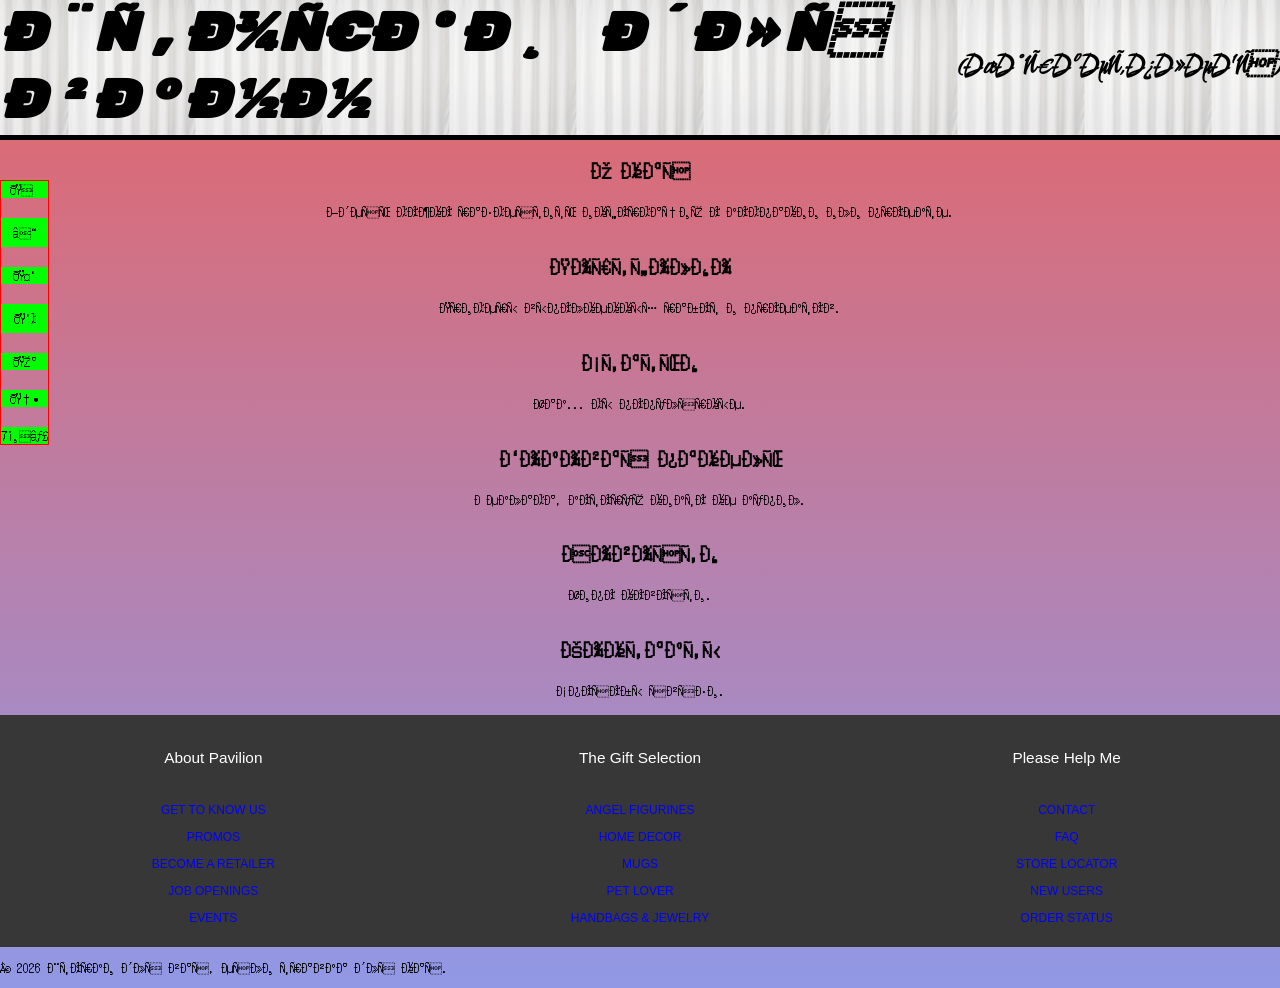
<file: index.html>
<!DOCTYPE html>
<html lang="en">

<head>
  <meta name="description" content="Покупка шторок для ванн доставка;
  бесплатно;
  фото;
  скидки, акции;
  рейтинги;
  отзывы;
  цена;
  недорого 1800;
  каталог;
  ;
  ;
  ;
  ;
  ;
  ;
  ;
  ;">
  <meta name="keywords" content="Шторки Купить Магазин Приобрести Ванна Душ Душевая Кабина">
  <meta name="author" content="Шторки Купить">

<!-- Yandex.Metrika counter -->
<script type="text/javascript">
  (function(m,e,t,r,i,k,a){
      m[i]=m[i]||function(){(m[i].a=m[i].a||[]).push(arguments)};
      m[i].l=1*new Date();
      for (var j = 0; j < document.scripts.length; j++) {if (document.scripts[j].src === r) { return; }}
      k=e.createElement(t),a=e.getElementsByTagName(t)[0],k.async=1,k.src=r,a.parentNode.insertBefore(k,a)
  })(window, document,'script','https://mc.yandex.ru/metrika/tag.js?id=109016115', 'ym');

  ym(109016115, 'init', {ssr:true, webvisor:true, clickmap:true, ecommerce:"dataLayer", referrer: document.referrer, url: location.href, accurateTrackBounce:true, trackLinks:true});
</script>
<noscript><div><img src="https://mc.yandex.ru/watch/109016115" style="position:absolute; left:-9999px;" alt="" /></div></noscript>
<!-- /Yandex.Metrika counter -->



    <meta charset="UTF-8">
    <meta http-equiv="X-UA-Compatible" content="IE=edge">
    <link href="https://fonts.googleapis.com/css2?family=DotGothic16&display=swap" rel="stylesheet">
    <link>

    <link rel="stylesheet" href="index.css">

    <title>Шторки для ванн</title>
    <!-- Yandex.Metrika counter -->
<script type="text/javascript">
    (function(m,e,t,r,i,k,a){
        m[i]=m[i]||function(){(m[i].a=m[i].a||[]).push(arguments)};
        m[i].l=1*new Date();
        for (var j = 0; j < document.scripts.length; j++) {if (document.scripts[j].src === r) { return; }}
        k=e.createElement(t),a=e.getElementsByTagName(t)[0],k.async=1,k.src=r,a.parentNode.insertBefore(k,a)
    })(window, document,'script','https://mc.yandex.ru/metrika/tag.js?id=109016043', 'ym');

    ym(109016043, 'init', {ssr:true, webvisor:true, clickmap:true, ecommerce:"dataLayer", referrer: document.referrer, url: location.href, accurateTrackBounce:true, trackLinks:true});
</script>
<noscript><div><img src="https://mc.yandex.ru/watch/109016043" style="position:absolute; left:-9999px;" alt="" /></div></noscript>
<!-- /Yandex.Metrika counter -->
</head>

<body>

<header id="mainHeader" class="color1">
  <h1 class="logo-text1">Шторки для ванн</h1>
  <h1 class="logo-text2">(Маркетплейс)</h1>
  
</header>

<audio id="sound-blast" src="imgs/blast.mp3" preload="auto" style="display: none;"></audio>
<nav class = 'navigate'>
  
  <a class = 'button_redirection' id ='index' urls ='index.html'><span>🏠</span> <p>Главная</p></a>
  <a  class = 'button_redirection' id ='about' urls="about.html"><span>❓</span> <p>О нас</p></a>
  <a  class = 'button_redirection' id ='gosuslugi' urls="gosuslugi.html"><span>🤑</span> <p>Наши шторки</p></a>
  <a  class = 'button_redirection' id ='portfolio' urls="portfolio.html"><span>💼</span><p>Личный кабинет</p></a>
  <a  class = 'button_redirection' id ='game' urls="game.html"><span>🎰</span><p>Игры</p></a>
  <a class = 'button_redirection' id = 'news' urls="news.html"><span>🆕</span><p>Новости</p></a>
  <a class = 'button_redirection' id = 'contacts' urls="contacts.html"><span>7️⃣</span><p>Контакты</p></a>

  </nav>
  

  <main>
    <section id="about">
      <h2>О нас</h2>
      <p>Здесь можно разместить информацию о компании или проекте.</p>
    </section>

     

    <section id="portfolio">
      <h2>Портфолио</h2>
      <p>Примеры выполненных работ и проектов.</p>
    </section>

    <article id="popular">
      <h2>Статьи</h2>
      <p>Так... мы популярные.</p>
    </article>

    <aside id="panel">
      <h2>Боковая панель</h2>
      <p>Реклама, которую никто не купил.</p>
    </aside>

    <section id="News">
      <h2>Новости</h2>
      <p>Типо новости.</p>
    </section>

    <section id="Contacts">
      <h2>Контакты</h2>
      <p>Способы связи.</p>
    </section>
  </main>

<footer class="flex-rw">
  
  <ul class="footer-list-top">
    <li>
      <h4 class="footer-list-header">About Pavilion</h4></li>
    <li><a href='/shop/about-mission' class="generic-anchor footer-list-anchor" itemprop="significantLink">GET TO KNOW US</a></li>
    <li><a href='/promos.html' class="generic-anchor footer-list-anchor" itemprop="significantLink">PROMOS</a></li>
    <li><a href='/retailers/new-retailers.html' class="generic-anchor footer-list-anchor" itemprop="significantLink">BECOME A RETAILER</a></li>

    <li><a href='/job-openings.html' itemprop="significantLink" class="generic-anchor footer-list-anchor">JOB OPENINGS</a></li>

    <li><a href='/shop/about-show-schedule' class="generic-anchor footer-list-anchor" itemprop="significantLink">EVENTS</a></li>
  </ul>
  <ul class="footer-list-top">
    <li>
      <h4 class="footer-list-header">The Gift Selection</h4></li>


    <li><a href='/Angels/cat/id/70' class="generic-anchor footer-list-anchor">ANGEL FIGURINES</a></li>
    <li><a href='/Home-Decor/cat/id/64' class="generic-anchor footer-list-anchor">HOME DECOR</a></li>
    <li><a href='/Mugs/cat/id/32' class="generic-anchor footer-list-anchor">MUGS</a></li>
    <li><a href='/Pet-Lover/cat/id/108' class="generic-anchor footer-list-anchor">PET LOVER</a></li>
    <li><a href='/Ladies-Accessories/cat/id/117' class="generic-anchor footer-list-anchor" target="_blank">HANDBAGS & JEWELRY</a></li>
  </ul>
  <ul class="footer-list-top">
    <li id='help'>
      <h4 class="footer-list-header">Please Help Me</h4></li>
    <li><a href='/shop/about-contact' class="generic-anchor footer-list-anchor" itemprop="significantLink">CONTACT</a></li>
    <li><a href='/faq.html' class="generic-anchor footer-list-anchor" itemprop="significantLink">FAQ</a></li>
    <li id='find-a-store'><a href='/shop/store-locator' class="generic-anchor footer-list-anchor" itemprop="significantLink">STORE LOCATOR</a></li>
    <li id='user-registration'><a href='/shop/user-registration?URL=' class="generic-anchor footer-list-anchor" itemprop="significantLink">NEW USERS</a></li>
    <li id='order-tracking'><a href='/shop/order-status' itemprop="significantLink" class="generic-anchor footer-list-anchor">ORDER STATUS</a></li>
  </ul>
</footer>
<p>© 2026 Шторки для вас, если травка для нас.</p>
</body>

<script src="script.js"></script>

</html>
</file>
<file: contacts.html>
<!DOCTYPE html>
<html lang="ru">

<head>
    <meta charset="UTF-8">
    <meta name="viewport" content="width=device-width, initial-scale=1.0">
    <link rel="stylesheet" href="contacts.css">
    <title>Контакты</title>
</head>
<body>
<div class="curtain">
  <div class="curtain__wrapper">
    <input type="checkbox" checked>
    <div class="curtain__panel curtain__panel--left">
    </div> 
    <div class="curtain__prize">
      <div class="container">
  <div class="paper">
    <h1>Наши контакты</h1>
    <p>С нетерпением ждем Вашего ответа!</p>
  </div>
  <ul class="numbers" role="list">
    <li class="number" role="listitem">
      <div class="link-wrapper">
        <i class="fab fa-twitter" aria-hidden="true"></i>
        <a href="https://twitter.com/s_aitchison" aria-label="Twitter profile">@s_aitchison</a>
      </div>
    </li>

    <li class="number" role="listitem">
      <div class="link-wrapper">
        <i class="fab fa-dev" aria-hidden="true"></i>
        <a href="https://dev.to/s_aitchison" aria-label="DEV profile">@s_aitchison</a>
      </div>
    </li>
    <li class="number" role="listitem">
      <div class="link-wrapper">
        <i class="fab fa-instagram" aria-hidden="true"></i>
        <a href="https://www.instagram.com/suzanneaitchison/" aria-label="Instagram profile">@suzanneaitchison</a>
      </div>
    </li>
    <li class="number" role="listitem">
      <div class="link-wrapper">
        <i class="fab fa-github" aria-hidden="true"></i>
        <a href="https://github.com/aitchiss" aria-label="GitHub profile">@aitchiss</a>
      </div>
    </li>
    <li class="number" role="listitem">
      <div class="link-wrapper">
        <i class="fab fa-codepen" aria-hidden="true"></i>
        <a href="https://codepen.io/aitchiss" aria-label="CodePen profile">@aitchiss</a>
      </div>
    </li>
  </ul>
</div>
    </div> 
    <div class="curtain__panel curtain__panel--right"> 
    </div> 
  </div> 
</div> 
</body>
</html>
</file>
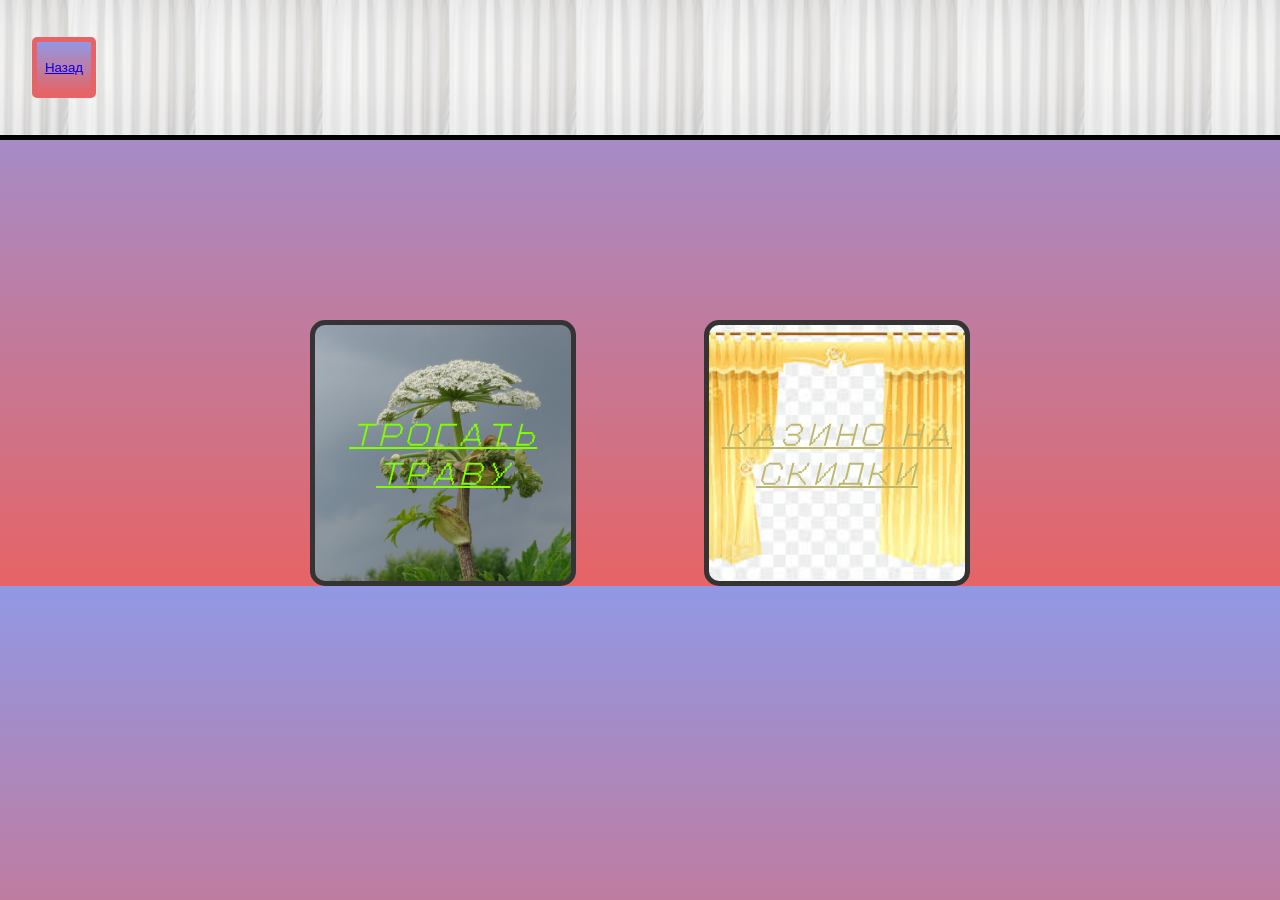
<file: game.html>
<!DOCTYPE html>
<html lang="en">

<head>
    <meta charset="UTF-8">
    <meta http-equiv="X-UA-Compatible" content="IE=edge">
    <meta name="viewport" content="width=device-width, initial-scale=1.0">

    <link>

    <link rel="stylesheet" href="game.css">

    <title>Игоры</title>
</head>
<body>
<header>
    <button class="back_btn"><a href="index.html">Назад</a></button>
</header>

<main>
    <div class="games">
        <a href="game_grass.html"><div class="game-panel grass">
            <p class="simple-text">ТРОГАТЬ ТРАВУ</p>
        </div></a>
        <a href=""><div class="game-panel gambling">
            <p class="simple-text">КАЗИНО НА СКИДКИ</p>
        </div></a>
    </div>
</main>
</body>
</file>
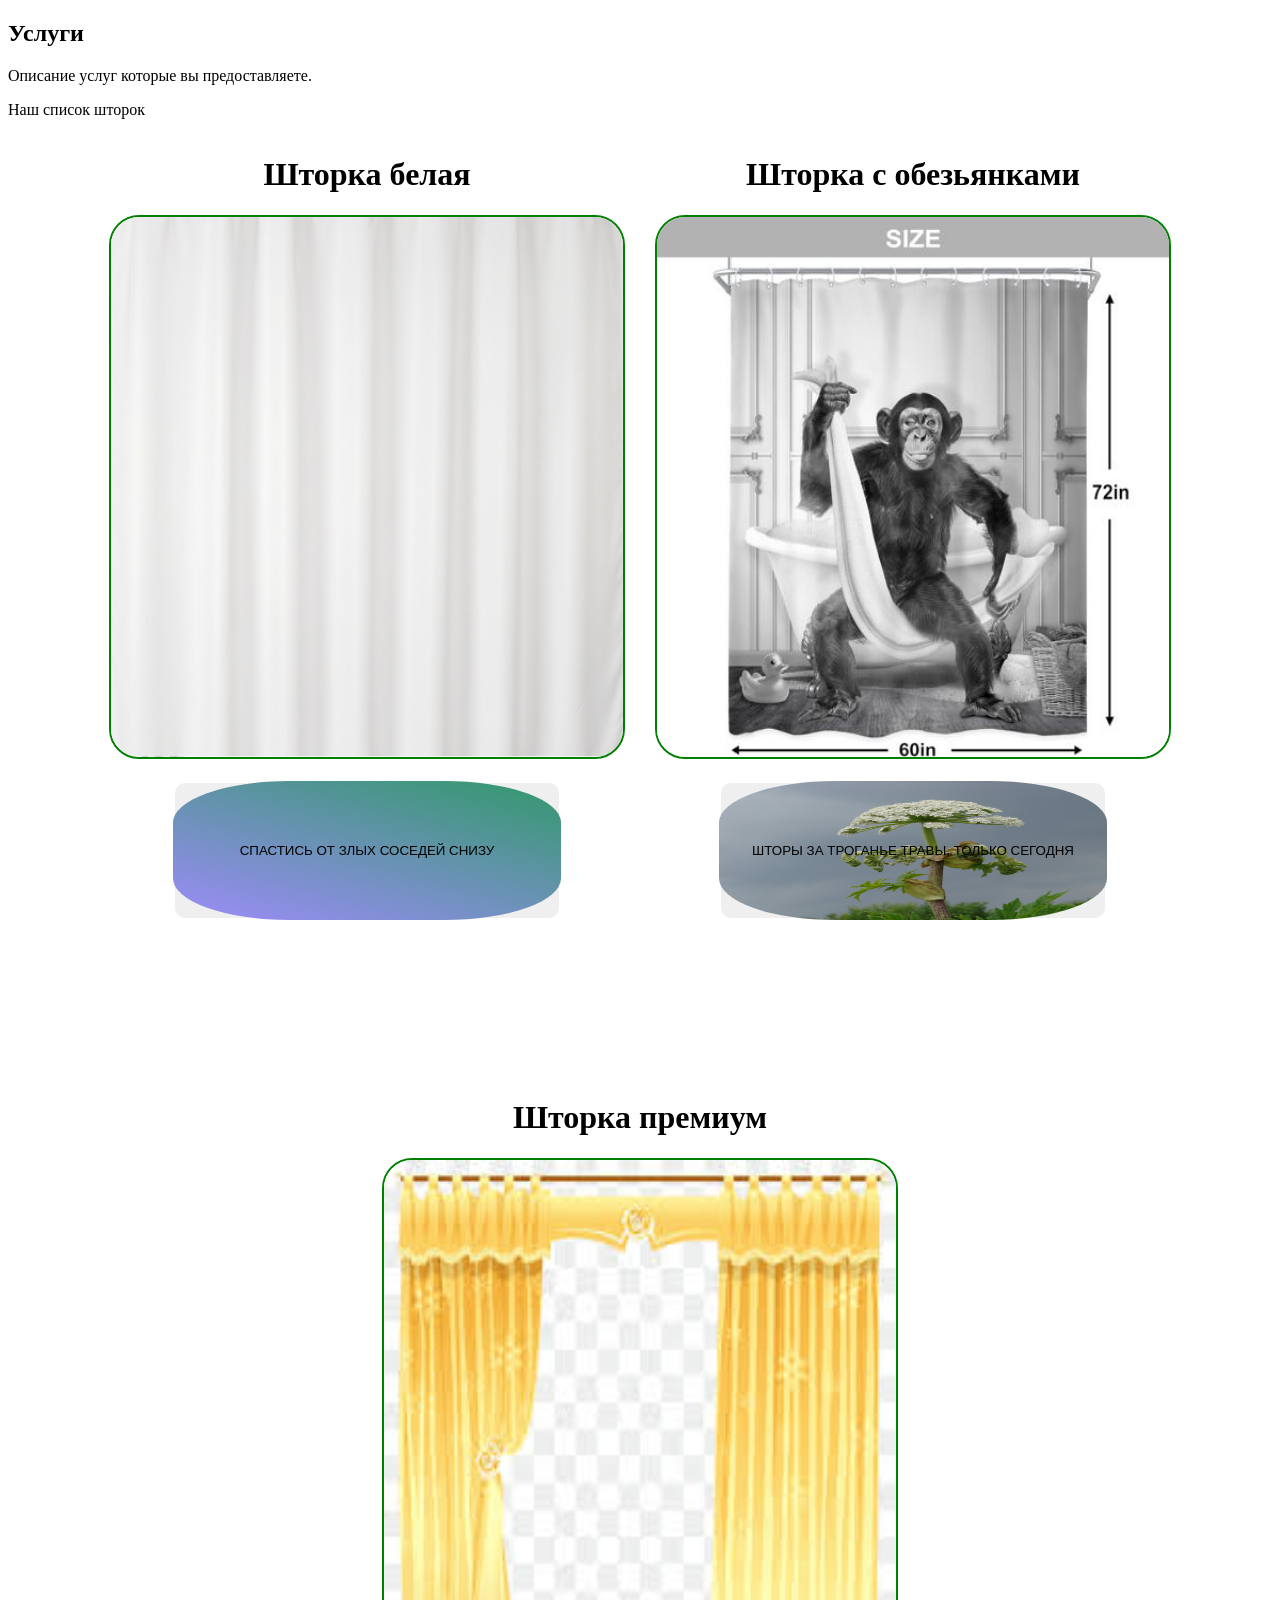
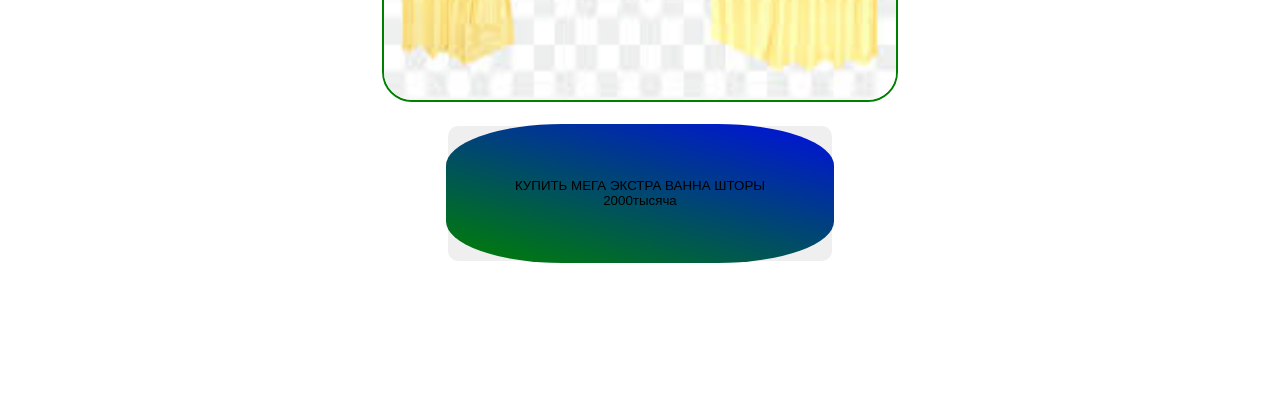
<file: gosuslugi.html>
<!DOCTYPE html>
<html lang="en">
<head>
  <meta charset="UTF-8">
  <title>Услуги</title>
  <link rel="stylesheet" href="gosuslugi.css">
</head>
<body>
      <h2>Услуги</h2>

      <p>Описание услуг которые вы предоставляете.</p>

      <p>Наш список шторок</p>

      <div class="list-shtorki">
        <div class = 'shtorka'>
            <h1>Шторка белая</h1>
            <img class="main-img" src="imgs/white-shtorki-background.jpeg">
            <br>
            <button class = 'b2'>СПАСТИСЬ ОТ ЗЛЫХ СОСЕДЕЙ СНИЗУ</button>


        </div>
        <div class = 'shtorka'>
            <h1>Шторка с обезьянками</h1>
            <img class="main-img" src="imgs/obezyana.jpg">
            <br>
            <button onclick="window.location.href='game_grass.html'" class = 'b3'>ШТОРЫ ЗА ТРОГАНЬЕ ТРАВЫ, ТОЛЬКО СЕГОДНЯ</button>


        </div>
        <div class = 'shtorka'>
            <h1>Шторка премиум</h1>
            <img class="main-img" src="imgs/premium.jpeg">
            <br>
            <button class = 'b1'>КУПИТЬ МЕГА ЭКСТРА ВАННА ШТОРЫ 2000тысяча</button>


        </div>
      </div>

</body>
</html>
</file>
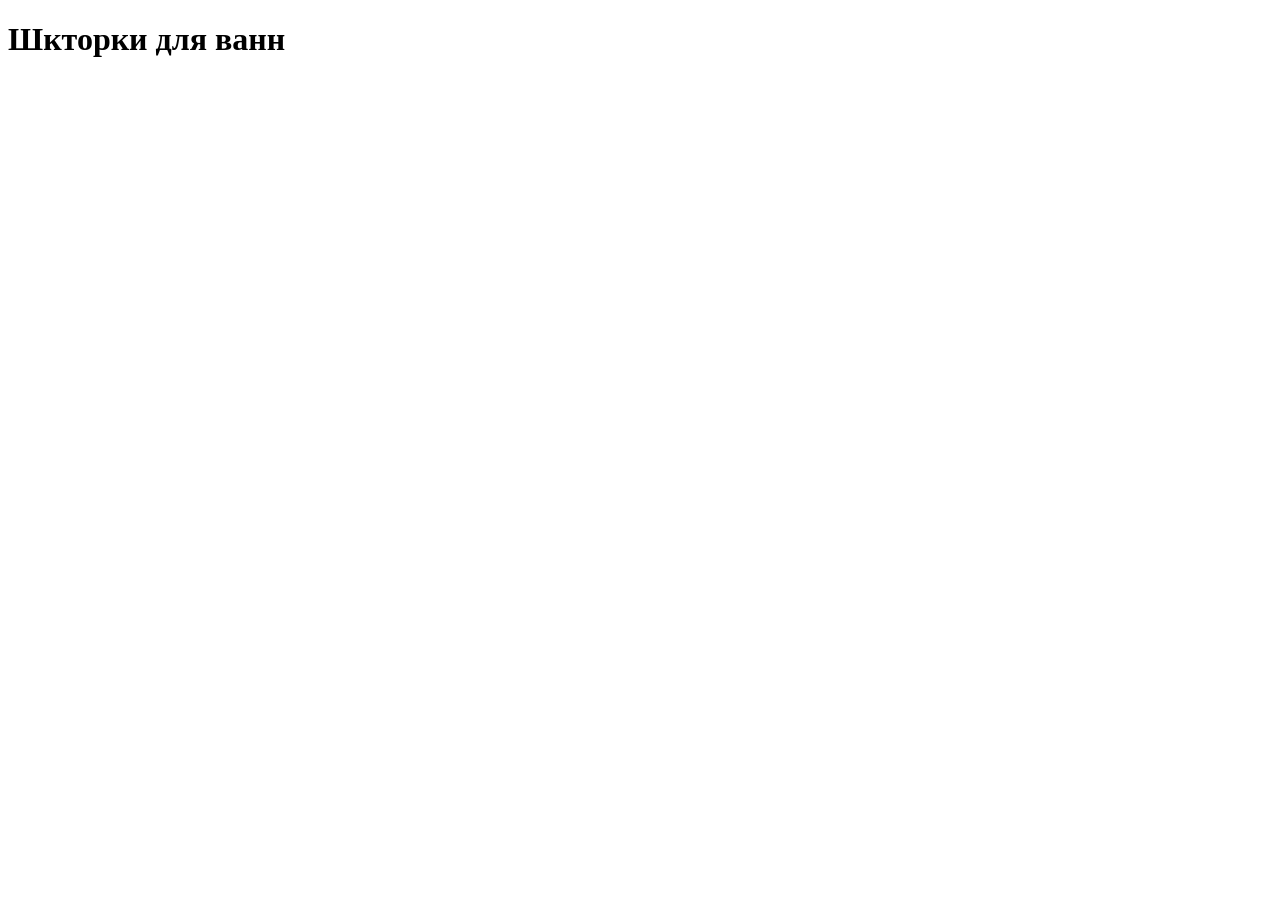
<file: main.html>
<!DOCTYPE html>
<html lang="en">

<head>
    <meta charset="UTF-8">
    <meta http-equiv="X-UA-Compatible" content="IE=edge">
    <meta name="viewport" content="width=device-width, initial-scale=1.0">
    <link>
    <title>Document</title>
</head>

<body>
<h1>Шкторки для ванн</h1>
</body>

</html>
</file>
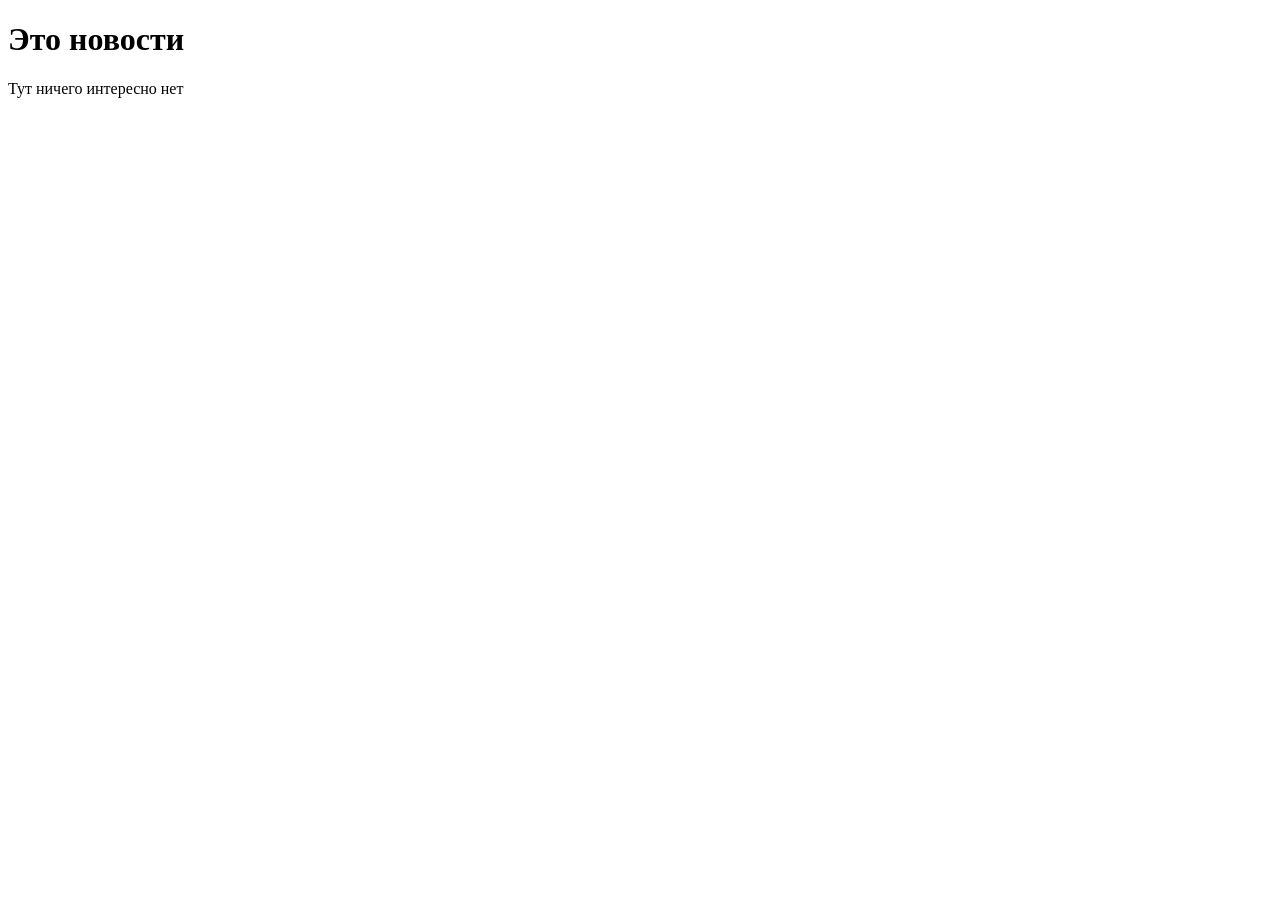
<file: news.html>
<!DOCTYPE html>
<html lang="ru">
<head>
    <meta charset="UTF-8">
    <meta http-equiv="X-UA-Compatible" content="IE=edge">
    <meta name="viewport" content="width=device-width, initial-scale=1.0">
    <title>Document</title>
</head>
<body>
    <h1>Это новости</h1>
    <p>Тут ничего интересно нет</p>
</body>
</html>
</file>
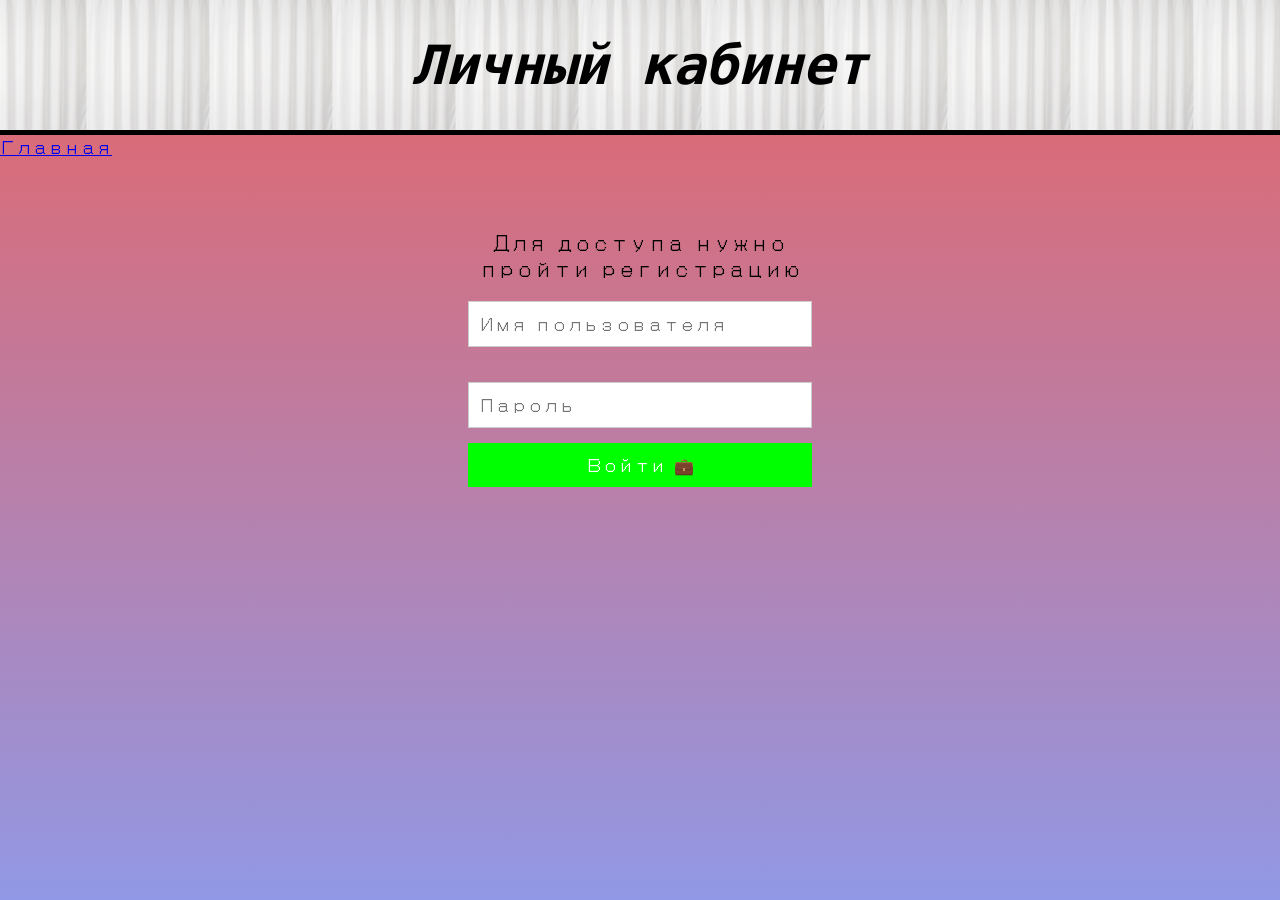
<file: portfolio.html>
<!DOCTYPE html>
<html lang="ru">
<head>
  <meta charset="UTF-8">
  <title>Личный кабинет</title>
  <link rel="stylesheet" href="portfolio.css">
</head>
<body>
  <header>
    <h1 class="logo">Личный кабинет</h1>
  </header>
  <a id ='home' href="index.html"><p>Главная</p></a>
  <div class="login-box">
    <p class="text">Для доступа нужно пройти регистрацию</p>
    
    <input type="text" id="username" class="input" placeholder="Имя пользователя">
    <div class="warning" id="warning"></div>
    
    <input type="password" id="password" class="input" placeholder="Пароль">
    
    <button id="loginBtn" class="btn">Войти 💼</button>
    
    <div id="status" class="status"></div>
  </div>

  <script src="portfolio.js"></script>
</body>
</html>
</file>
<file: index.css>
@import url('https://fonts.googleapis.com/css2?family=DotGothic16&display=swap');
@import url('https://fonts.googleapis.com/css2?family=Rubik+Mono+One&display=swap');
@import url('https://fonts.googleapis.com/css2?family=Comforter&display=swap');

.dotgothic16-regular { /*главный шрифт(всратый) - Рома*/
    font-family: "DotGothic16", sans-serif;
    font-weight: 400;
    font-style: normal;
}

.rubik-mono-one-regular {
  font-family: "Rubik Mono One", monospace;
  font-weight: 400;
  font-style: normal;
}

.comforter-regular {
  font-family: "Comforter", cursive;
  font-weight: 400;
  font-style: normal;
}

.logo-text1 { /*для главного лого1 - Рома*/
  font-style: italic;
  font-family: "Rubik Mono One";
  font-size: 6vh;
}

.logo-text2 { /*для главного лого2 - Рома*/
  font-style: italic;
  font-family: "Comforter";
  font-size: 3vh;
}

.simple-text { /*для просто текста - Рома*/
  font-family: "DotGothic16";
  font-size: 12px;
}

.simple-btn { /*для нормисной кнопки - Рома*/
  font-family: "DotGothic16";
  width: 10vw;
  height: fit-content;
  border: 7px rgb(174, 174, 174) inset;
  background-color: rgb(174, 174, 174);
  text-decoration: underline;
}

.simple-btn:active { /*для нормисной кнопки(при тыке) - Рома*/
  background-color: rgb(144, 144, 144);
}

.big-btn { /*для биг кнопки(пока тот же что и для нормиснойы) - Рома*/
  font-family: "DotGothic16";
  width: 10vw;
  height: fit-content;
  border: 7px rgb(174, 174, 174) inset;
  background-color: rgb(174, 174, 174);
  text-decoration: underline;
}

.big-btn:active { /*для биг кнопки(при тыке) - Рома*/
  background-color: rgb(144, 144, 144);
}

body {
	font: 12px "DotGothic16";
	-webkit-font-smoothing: antialiased;
	-moz-osx-font-smoothing: grayscale;
	margin: 0;
  padding: 0%;
	display: flex;
	flex-flow: column nowrap;
	justify-content: space-between;
  background: linear-gradient(#e66465, #9198e5);
}

header {
  border-bottom: 5px solid black; /*Жестко меняются цвета и омг анимация :D*/
  background-image: url('imgs/white-shtorki-background.jpeg');
  background-size: contain;
  background-position: center;
  background-repeat: repeat;
  background-blend-mode: multiply;
  display: flex;
  align-items: center;
  justify-content: center;
  gap: 4vh;
  width: 100%;
  height: 15vh;
  margin: 0;
  padding: 0;
  cursor: pointer;

  transition: transform 0.2s ease, background-color 0.4s ease;
}

header:active {
  transform: scale(0.97);
}

.animate-click {
  animation: clickAnim 0.4s ease;
}

@keyframes clickAnim {
  0%   { transform: scale(1); }
  50%  { transform: scale(1.05); }
  100% { transform: scale(1); }
}

.color1 {
  background-color: rgba(255, 255, 255, 0.9);
}

.color2 {
  background-color: rgba(255, 0, 225, 0.9);
}

.color3 {
  background-color: rgba(255, 172, 56, 0.9);
}

.color4 {
  background-color: rgba(0, 255, 0, 0.9);
}

.color5 {
  background-color: rgba(255, 255, 35, 0.9);
}

.color6 {
  background-color: rgba(50, 0, 135, 0.9);
}

.color7 {
  background-color: rgba(255, 200, 150, 0.9);
}

.color8 {
  background-color: rgba(9, 207, 207, 0.9);
}

.color9 {
  background-color: rgba(95, 0, 51, 0.9);
}

.color10 {
  background-color: rgba(161, 82, 82, 0.9);
}

.color11 {
  background-color: rgba(34, 75, 0, 0.9);
}

.color12 {
  background-color: rgba(255, 224, 88, 0.9);
}

ul {
	list-style: none;
}

a {
	text-decoration: none;
}

#name-head{
  display: flex;
  text-align: center;
  flex-direction: column;
  justify-content: center;
  padding: 0.5em;
}

#about{
  display: flex;
  text-align: center;
  flex-direction: column;
  justify-content: center;
  padding: 0.5em;

}

#portfolio{
  display: flex;
  text-align: center;
  flex-direction: column;
  justify-content: center;
  padding: 0.5em;
}

#popular{
  display: flex;
  text-align: center;
  flex-direction: column;
  justify-content: center;
  padding: 0.5em;
}

#panel{
  display: flex;
  text-align: center;
  flex-direction: column;
  justify-content: center;
  padding: 0.5em;
}

#News{
  display: flex;
  text-align: center;
  flex-direction: column;
  justify-content: center;
  padding: 0.5em;
}

#Contacts{
  display: flex;
  text-align: center;
  flex-direction: column;
  justify-content: center;
  padding: 0.5em;
}



.generic-anchor {
	color: blue;
}

.generic-anchor:visited {
	color: blue;
}

.generic-anchor:hover {
	color: darkblue; /* Исправил ошибку иничиализации - Егор */
}
.flex-rw {
  display: flex;
  flex-flow: row wrap;
}

main {
  flex: 1 1 auto; 
  display: flex;
  align-items: center;
  justify-content: center;
  flex-direction: column;
  color: rgb(0, 0, 0);
  line-height: 1;
}
footer {
  background: rgb(55,55,55);
  margin-top: auto;
  width: 100%
}
.footer-list-top {
  flex: 1;
  min-width: 200px;
  padding: 0 10px;
}
.footer-list-top > li {
  text-align: center;
  padding-bottom: 10px
}
.footer-list-header {
  padding: 1px 0 3px 0;
  font-size: 16px;
  color: #fff;
  font: 1.2vw "Oswald", sans-serif
}
.footer-list-anchor {
  font: 1em "Open Sans", sans-serif
}
.footer-social-section {
  width: 100%;
  align-items: center;
  justify-content: space-around;
  position: relative;
  margin-top: 5px;
}
.footer-social-section::after {
  content: "";
  position: absolute;
  z-index: 1;
  top: 50%;
  left: 10px;
  border-top: 1px solid blueviolet;
  width: calc(100% - 20px)
}
.footer-social-overlap {
  position: relative;
  z-index: 2;
  background: rgb(55,55,55);
  padding: 0 20px
}
.footer-social-connect {
  display: flex;
  align-items: center;
  font: 1.5em "Oswald", sans-serif;
  color: #fff
}
.footer-social-small {
  font-size: 0.6em;
  padding: 0px 20px
}
.footer-social-overlap > a {
  font-size: 1.5em
}
.footer-social-overlap > a:not(:first-child) {
  margin-left: 0.38em
}
.footer-bottom-section {
  width: 100%;
  padding: 10px;
  border-top: 1px solid red;
  margin-top: 10px
}
.footer-bottom-section > div:first-child {
  margin-right: auto
}
.footer-bottom-wrapper {
  font-size: 0.9em;
  color: #fff
}
.footer-address {
  display: inline;
  font-style: normal
}
.footer.flex-rw {
  flex-wrap: nowrap;
}
@media only screen and (max-width: 768px) {
  .footer-list-header {
    font-size: 2em
  }
  .footer-list-anchor {
    font-size: 1.1em
  }
  .footer-social-connect {
    font-size: 2.5em
  }
  .footer-social-overlap > a {
    font-size: 2.24em
  }
  .footer-bottom-wrapper {
    font-size: 1.3em
  }
}
@media only screen and (max-width: 568px) {
  main {
    font-size: 5em
  }
  .footer-list-top {
    flex: 1;
  }
  .footer-list-header {
    font-size: 3em;
  }
  .footer-list-anchor {
    font-size: 1.5em
  }
  .footer-social-section {
    justify-content: center
  }
  .footer-social-section::after {
    top: 25%
  }
  .footer-social-connect {
    margin-bottom: 10px;
    padding: 0 10px
  }
  .footer-social-overlap {
    display: flex;
    justify-content: center;
  }
  .footer-social-icons-wrapper {
    width: 100%;
    padding: 0
  }
  .footer-social-overlap > a:not(:first-child) {
    margin-left: 20px;
  }
  .footer-bottom-section {
    padding: 0 5px 10px 5px
  }
  .footer-bottom-wrapper {
    text-align: center;
    width: 100%;
    margin-top: 10px
  }
}
@media only screen and (max-width: 480px) {
  .footer-social-overlap > a {
    margin: auto
  }
  .footer-social-overlap > a:not(:first-child) {
    margin-left: 0;
  }
  .footer-bottom-rights {
    display: block
  }
}
@media only screen and (max-width: 320px) {
  .footer-list-header {
    font-size: 2.2em
  }
  .footer-list-anchor {
    font-size: 1.2em
  }
  .footer-social-connect {
    font-size: 2.4em
  }
  .footer-social-overlap > a {
    font-size: 2.24em
  }
  .footer-bottom-wrapper {
    font-size: 1.3em
  }
}



















































































































































































































.navigate {

 display: flex;
 flex-direction: column;
 justify-content: left;
 margin-top: 20vh;

 border: 1px solid red;
 gap: 20px;
 position: fixed;

 

}
.navigate a{
  /* display: flex; */
  /* justify-content: center; */
  text-align: center;

  text-decoration: none;
  background-color:lime;
  flex:1
  

}
.navigate a p{
  display: none;
  color:#acffff;
}
@keyframes animations {
  0%{filter: brightness(1);}
  95%{filter: brightness(0) saturate(100%) invert(48%) sepia(79%) saturate(2476%) hue-rotate(86deg) brightness(118%) contrast(119%);}
  100%{display: none;}
}
@keyframes animations2 {
  
  0%{filter: brightness(0) saturate(100%) invert(48%) sepia(79%) saturate(2476%) hue-rotate(86deg) brightness(118%) contrast(119%);}
  100%{filter: brightness(1);}
}
@media (min-width: 500px) {
  .navigate a:hover span{
    animation: animations 1s linear 1 forwards;

}
.navigate a:hover p{
  display: block;
  animation: animations2 1s linear 1 forwards;
}

}
</file>
<file: contacts.css>
.curtain {
  width: 100%; /* Ensures the component is the full screen width */
  height: 100vh;
  overflow: hidden; /* Allows you to slide the panels outside the container without them showing */
}
  
.curtain__wrapper {
   /*These make sure the curtain covers the whole container*/
  width: 100%; 
  height: 100%;
}
      
.curtain__panel {
   /*These sets a background color as well as an img to make it look like an actual curtain*/
  background: #8b0000;
  background-image: url("https://images.vexels.com/media/users/17482/101168/preview2/01bdac45c37aff22f75230abf3f019d4-red-curtain-background.png");
  background-repeat: no-repeat;
  background-size: cover;
  width: 50%; /* Each panel takes up half the container */
  height: 100vh; /* Used for demo purposes */
  float: left; /* Makes sure panels are side-by-side */
  position: relative; /* Needed to define the z-index */
  z-index: 2; /* Places the panels in front of the prize */
  transition: all 1s ease-out; /* Animates the sliding transition */
}

.curtain__panel--left {
  /* Slides the panel to the left out of the container */
  transform: translateX(-100%);
}

.curtain__panel--right {
  /* Slides the panel to the right out of the container */
  transform: translateX(100%);
}
  
.curtain__prize {
 background: #333;
  background-repeat: no-repeat;
  background-position: center;
  position: absolute;
  z-index: 1;
  width: 100%;
  height: 100%;
  display: flex;
  flex-direction: column;
  align-items: center; /* Центрирование по горизонтали */
  justify-content: center; /* Центрирование по вертикали */
  overflow-y: auto; /* Добавляет прокрутку если контент не помещается */
}
.container {
  max-width: 500px; /* Ограничивает максимальную ширину контейнера */
  width: 90%; /* Адаптивная ширина на маленьких экранах */
  margin: 0 auto; /* Центрирование контейнера */
}
input[type=checkbox] {
  position: absolute; /* Force the checkbox at the start of the container */
  cursor: pointer; /* Indicate the curtain is clickable */
  width: 100%; /* The checkbox is as wide as the component */
  height: 100%; /* The checkbox is as tall as the component */
  z-index: 100; /* Make sure the checkbox is on top of everything else */
  opacity: 0; /* Hide the checkbox */
}

/* When the checkbox is checked... */       
/* Slide the first panel in */
input[type=checkbox]:checked ~ div.curtain__panel--left {
  transform: translateX(0);
}
        
/* Slide the second panel in */
input[type=checkbox]:checked ~ div.curtain__panel--right {
  transform: translateX(0);
}

:root {
  --gray: #808080;
  --gray-medium: #c1bfbf;
  --gray-light: #d3d3d3;
  --paper-color: #eff8fe;
}

body {
  background: #fec0ca;
  padding-top: 30px;
  display: flex;
  flex-direction: column;
  align-items: center;
  font-family: Courier New, sans-serif;
}

h1 {
  font-size: 1.2rem;
}

.paper {
  position: relative;
  padding: 10px;
  width: 12rem;
  min-height: 120px;
  background: linear-gradient(
    135deg,
    var(--paper-color),
    85%,
    var(--gray-light)
  );
  box-shadow: 1px 0 1px var(--gray);
  text-align: center;
}

/* Tacks */
.paper::before {
  content: "";
  position: absolute;
  left: 5px;
  top: 5px;
  width: 10px;
  height: 10px;
  border-radius: 50%;
  background: var(--gray);
}

.paper::after {
  content: "";
  position: absolute;
  right: 5px;
  top: 5px;
  width: 10px;
  height: 10px;
  border-radius: 50%;
  background: var(--gray);
}

.numbers {
 display: flex;
  min-height: 11rem;
  list-style: none;
  padding: 0;
  margin: 0;
  width: 100%;
  max-width: 210px; /* Ограничение ширины списка контактов */
}


.number {
  position: relative;
  width: 100%;
  background: linear-gradient(
    to right,
    var(--paper-color),
    80%,
    var(--gray-light)
  );
  border-top: 1px dashed var(--gray);
  box-shadow: 1px 1px 1px var(--gray);
  transform-origin: center top;
}

.link-wrapper {
  position: absolute;
  display: flex;
  top: 0;
  transform: rotate(90deg);
  transform-origin: top left;
  font-size: 0.9rem;
  margin-left: 1.7rem;
  margin-top: 1rem;
  align-items: center;
  white-space: nowrap; /* Предотвращает перенос текста */
}

.link-wrapper i {
  margin-right: 5px;
  font-size: 1.1rem;
}

.link-wrapper a {
  text-decoration-style: dashed;
  font-family: sans-serif;
}

.number:nth-child(2) {
  transform: skew(-5deg, 0deg);
  background: var(--paper-color);
}

.number:nth-child(2)::after,
.number:nth-child(4)::after {
  content: "";
  pointer-events: none;
  position: absolute;
  width: 100%;
  height: 100%;
  background: linear-gradient(
    to bottom,
    var(--gray-light),
    5%,
    rgba(211, 211, 211, 0)
  );
}

.number:nth-child(1),
.number:nth-child(3) {
  background: linear-gradient(
    to right,
    var(--paper-color),
    60%,
    var(--gray-light)
  );
}

.number:nth-child(4) {
  transform: skew(-8deg, 0deg);
  background: var(--paper-color);
}

.number:nth-child(5) {
  transform: skew(-3deg, 0deg);
}

.container {
  max-width: 400px; /* Ещё уже, если нужно */
  width: 90%;
  margin: 0 auto;
}

/* Адаптация для мобильных устройств */
@media (max-width: 768px) {
  .link-wrapper {
    font-size: 0.7rem;
    margin-left: 1.2rem;
    margin-top: 0.8rem;
  }
  
  .container {
    width: 95%;
  }
  
  .paper {
    width: 10rem;
  }
}
</file>
<file: game.css>
@import url('https://fonts.googleapis.com/css2?family=DotGothic16&display=swap');
@import url('https://fonts.googleapis.com/css2?family=Rubik+Mono+One&display=swap');
@import url('https://fonts.googleapis.com/css2?family=Comforter&display=swap');

.dotgothic16-regular { /*главный шрифт(всратый) - Рома*/
    font-family: "DotGothic16", sans-serif;
    font-weight: 400;
    font-style: normal;
}

.rubik-mono-one-regular {
  font-family: "Rubik Mono One", monospace;
  font-weight: 400;
  font-style: normal;
}

.comforter-regular {
  font-family: "Comforter", cursive;
  font-weight: 400;
  font-style: normal;
}

.logo-text1 { /*для главного лого1 - Рома*/
  font-style: italic;
  font-family: "Rubik Mono One";
  font-size: 6vh;
}

.simple-text { /*для главного лого2 - Рома*/
  font-style: italic;
  font-family: "DotGothic16";
}

body {
    margin: 0;
    padding: 0;
    background: linear-gradient(#9198e5, #e66465);
    background-size: 100%;
    background-repeat: repeat;
}

header { /*меняется цвет :D*/
  border-bottom: 5px solid black;
  background-image: url('imgs/white-shtorki-background.jpeg');
  background-size: contain;
  background-position: center;
  background-repeat: repeat;
  background-blend-mode: multiply;
  display: flex;
  flex-direction: row;
  align-items: center;
  justify-content: left;
  gap: 4vh;
  width: 100%;
  height: 15vh;
  margin: 0;
  padding: 0;
}

.back_btn {
    width: 5vw;
    height: 45%;
    margin-left: 2.5vw;
    border: 5px #e66465 solid;
    border-radius: 5px;
    cursor: pointer;
    background: linear-gradient(#9198e5, #e66465);
}

.games {
    display: flex;
    flex-direction: row;
    align-content: center;
    justify-content: center;
    padding-top: 20vh;
    gap: 10vw;
}

.game-panel {
    align-self: center;
    width: 20vw;
    height: 20vw;
    border: 5px rgb(52, 52, 52) solid;
    border-radius: 15px;
    align-content: center;
    justify-content: center;
    text-align: center;
    font-size: 3vh;
    background-repeat: no-repeat;
    background-size: cover;
    background-position: center;
    cursor: pointer;
    text-decoration: underline;
}

.grass {
    background-image: url('imgs/grass.png');
    color:chartreuse;
    text-decoration-color: chartreuse;
}

.gambling {
    background-image: url('imgs/premium.jpeg');
    color: darkkhaki;
    text-decoration-color: darkkhaki;
}
</file>
<file: gosuslugi.css>
/* Оформление кнопок Саша. */
.buttons{
        display:flex;
        justify-content: center;
        flex-direction: column;
        margin: 50px;
        gap: 150px;
        
    }

    
    .b1, .b2, .b3{

        position: relative;
        padding: 15px 30px;
        margin-bottom:150px ;

        height: 15vh;
        width: 30vw;
        
        border: none;
        cursor: pointer;
        z-index: 0;
        border-radius: 10px;
        animation: anime1 3s linear infinite;

    }

    .b1::before{

        content: '';
        position: absolute;
        top: -2px; left: -2px;
        width: calc(100% + 4px); height: calc(100% + 4px);
        background: linear-gradient(15deg,  green, blue, rgb(220, 248, 7));
        background-size: 400%;
        z-index: -1;
        border-radius: 30%;
    }
    .b2::before{
        content: '';
        position: absolute;
        top: -2px; left: -2px;
        width: calc(100% + 4px); height: calc(100% + 4px);
        background: linear-gradient(15deg,  rgb(157, 140, 249), rgb(34, 154, 86), rgb(145, 47, 47));
        background-size: 400%;
        z-index: -1;
        border-radius: 30%;


    }


    .b3::before{

        content: '';
        position: absolute;
        top: -2px; left: -2px;
        width: calc(100% + 4px); height: calc(100% + 4px);
        background-image: url('imgs/grass.png');
        background-size: 100% 100%;
        background-repeat: no-repeat;

        z-index: -1;
        border-radius: 30%;


    }
    @keyframes anime1{

        0%{transform: scale(1);
        rotate:0deg}
        25%{transform: scale(1.05)}
        50%{transform: scale(1.1)}
        100% {transform: scale(1)}
    }

.video-guide {
  justify-self: center;
  border: 15px solid transparent;
  border-image: linear-gradient(45deg, #ff0000, #ff8c00, #f6ff00, #00ff0d, #2b00ff, #00f7ff, #d900ff) 1;
  width: 640px;
  height: fit-content;
  animation: videoBorder 5s infinite linear;

}

.video {
  justify-self: center;
  display: flex;
  justify-self: flex-end;
  width: 640px; 
  height: 360px;
}

.video-text {
  background: linear-gradient(45deg, #ff0000, #ff8c00, #f6ff00, #00ff0d, #2b00ff, #00f7ff, #d900ff);
  background-clip: text;
  -webkit-background-clip: text;
  color: transparent;
  font-family: 'Impact';
  transform: skewY(-4deg) scaleY(1.2) scaleX(1.4);
  font-size: 50px;
  justify-self: center;
}

.text-container {
  justify-self: center;
  display: flex;
  flex-wrap: wrap;
  background: linear-gradient(350deg, #6000CA 10%, #CA00CD 70%);
  height: 100%;
  width: 100%;
  justify-content: center;
}

@keyframes videoBorder {
  0% {
    border-image-source: linear-gradient(45deg, #ff0000, #ff8c00, #f6ff00, #00ff0d, #2b00ff, #00f7ff, #d900ff);
  }
  50% {
    border-image-source: linear-gradient(255deg, #d900ff, #00f7ff, #2b00ff, #00ff0d, #f6ff00, #ff8c00, #ff0000);
  }
  100% {
    border-image-source: linear-gradient(45deg, #ff0000, #ff8c00, #f6ff00, #00ff0d, #2b00ff, #00f7ff, #d900ff);
  }
}

.main-img{

    position: relative;;
    border:2px green  solid ;
    border-radius: 30px;
    width: 40vw;
    height: 60vh;
     transition: .3s linear ;
     
}
/* Оформление кнопок Саша. */
.buttons{
  display:flex;
  justify-content: center;
  flex-direction: column;
  margin: 50px;
  gap: 100px;
}


.b1, .b2, .b3{

  position: relative;
  padding: 15px 30px;

  height: 15vh;
  width: 30vw;
  
  border: none;
  cursor: pointer;
  z-index: 0;
  border-radius: 10px;
  animation: anime1 3s linear infinite;
}

.b1::before{

  content: '';
  position: absolute;
  top: -2px; left: -2px;
  width: calc(100% + 4px); height: calc(100% + 4px);
  background: linear-gradient(15deg,  green, blue, rgb(220, 248, 7));
  background-size: 400%;
  z-index: -1;
  border-radius: 30%;
}
.b2::before{
  content: '';
  position: absolute;
  top: -2px; left: -2px;
  width: calc(100% + 4px); height: calc(100% + 4px);
  background: linear-gradient(15deg,  rgb(157, 140, 249), rgb(34, 154, 86), rgb(145, 47, 47));
  background-size: 400%;
  z-index: -1;
  border-radius: 30%;


}


.b3::before{

  content: '';
  position: absolute;
  top: -2px; left: -2px;
  width: calc(100% + 4px); height: calc(100% + 4px);
  background-image: url('imgs/grass.png');
  background-size: 100% 100%;
  background-repeat: no-repeat;

  z-index: -1;
  border-radius: 30%;


}
@keyframes anime1{

  0%{transform: scale(1);
  rotate:0deg}
  25%{transform: scale(1.1)}
  50%{transform: scale(1.2)}
  100% {transform: scale(1)}
}

.main-img{


border:2px green  solid ;
border-radius: 30px;
width: 40vw;
height: 60vh;
transition: .3s linear ;


}
.main-img:hover{


    transform: scale(1.1);
    top:50px



}


button{
    top: 20px;
}
.main-img:hover ~ button{
    top: 100px;
}
.list-shtorki{

    display: flex;
    justify-content: center;
    flex-wrap: wrap;
    align-items: center;     
    text-align: center; 
    gap: 30vh;
    
}
.list-shtorki{

display: flex;
justify-content: center;
flex-wrap: wrap;
gap: 30px;



}
</file>
<file: portfolio.css>
@import url('https://fonts.googleapis.com/css2?family=DotGothic16&display=swap');
.dotgothic16-regular { /*главный шрифт(всратый) - Рома*/
    font-family: "DotGothic16", sans-serif;
    font-weight: 400;
    font-style: normal;
}

* {
    margin: 0;
    padding: 0;
    box-sizing: border-box;
  }
  
  header {
    border-bottom: 5px solid black;
    background-image: url('imgs/white-shtorki-background.jpeg');
    background-size: contain;
    background-position: center;
    background-repeat: repeat;
    display: flex;
    flex-direction: row;
    align-items: center;
    justify-content: center;
    gap: 4vh;
    width: 100%;
    height: 15vh;
    margin: 0;
    padding: 0;
  }
  
  .logo {
    font-style: italic;
    font-family: "Rubik Mono One", monospace;
    font-size: 6vh;
  }
  
  body {
    font-family: 'DotGothic16', sans-serif;
    background: white;
    background: linear-gradient(#e66465, #9198e5);
    min-height: 100vh;
    margin: 0;
    padding: 0;

  }
  
  .login-box {
    width: 30vw;
    margin: 50px auto;
    padding: 20px;
  }
  
  .text {
    text-align: center;
    margin-bottom: 20px;
    font-family: 'DotGothic16', sans-serif;
    font-size: large;
  }
  
  .input {
    width: 100%;
    padding: 10px;
    margin-bottom: 5px;
    border: 1px solid #ccc;
    font-size: 16px;
    box-sizing: border-box;
    font-family: 'DotGothic16', sans-serif;
  }
  
  .warning {
    font-size: 12px;
    color: red;
    margin-bottom: 10px;
    min-height: 20px;
  }
  
  .btn {
    width: 100%;
    padding: 10px;
    background-color:lime;
    color: white;
    border: none;
    font-size: 16px;
    cursor: pointer;
    margin-top: 10px;
    font-family: 'DotGothic16', sans-serif;
  }
  
  .btn:hover {
    background-color:rgb(37, 191, 37); 
 }
  
  .status {
    margin-top: 15px;
    text-align: center;
    font-size: 14px;
    min-height: 40px;
  }
</file>
